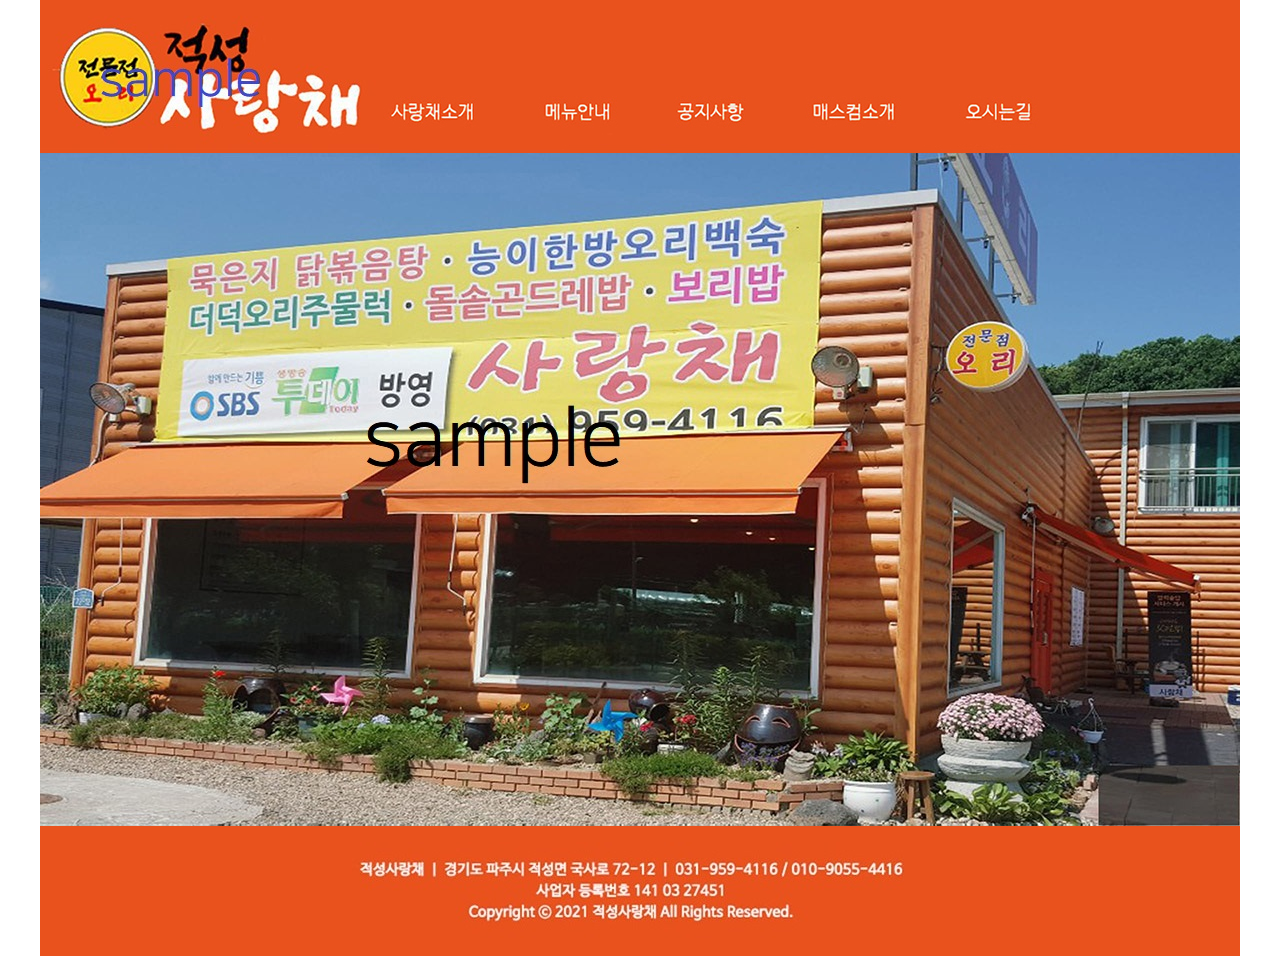
<file: index.html>
<!DOCTYPE html>
<html lang="ko">
	<head>
		<meta charset="utf-8">
		<title>오리고기집 사랑채</title>
		<script src="js/duck.js"></script>
		<link rel="stylesheet" href="css/duck.css">
	</head>
	<body id="index">
		<div id="layout">			
			<embed src="header.html" id="header">
			<main>
				<img src="images/slide_03.jpg" alt="사랑채 전경">
				<img src="images/slide_02.jpg" alt="사랑채 전경">
				<img src="images/slide_01.jpg" alt="사랑채 전경">
			</main>
			<iframe src="footer.html" id="footer"></iframe>
		</div>
	</body>
</html>
</file>
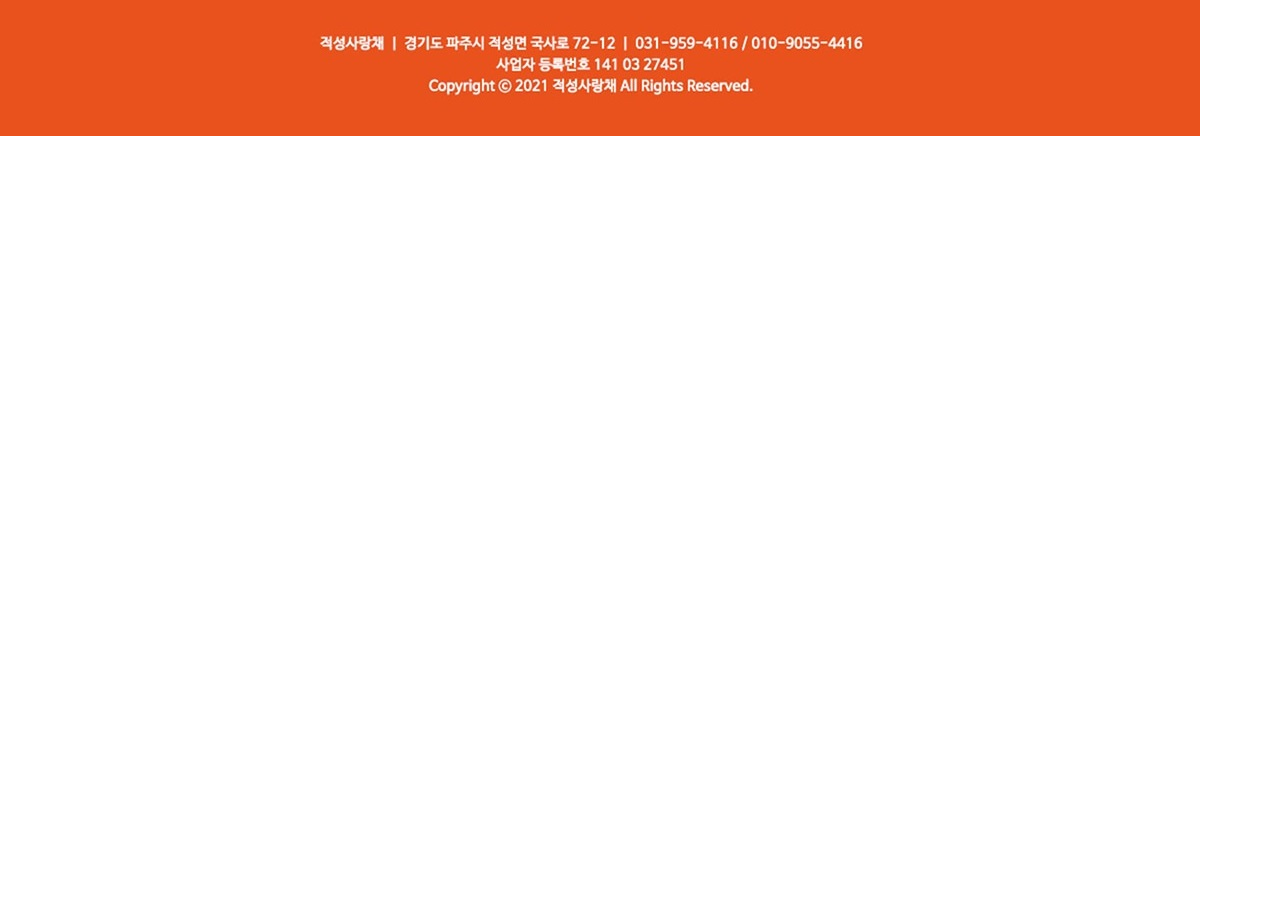
<file: footer.html>
<!DOCTYPE html>
<html lang="ko">
	<head>
		<meta charset="utf-8">
		<title>오리고기집 사랑채</title>
		<style>
			* {margin:0; padding:0; box-sizing:border-box;}
			body {overflow:hidden;}
			img {display:block; max-width:100%;}
		</style>
	</head>
	<body>
		<footer>
			<img src="images/footer.jpg" alt="사랑채 하단정보">
		</footer>
	</body>
</html>
</file>
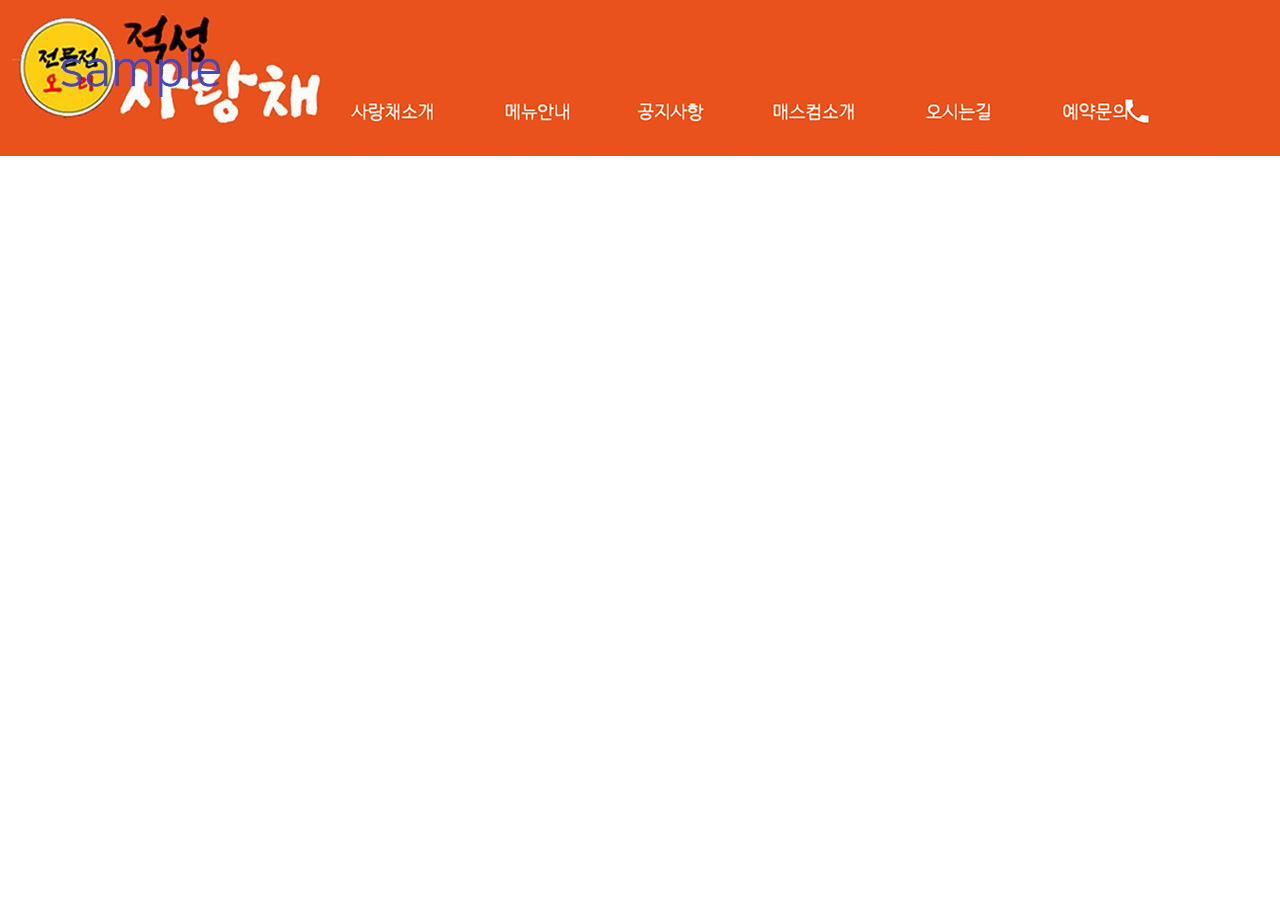
<file: header.html>
<!DOCTYPE html>
<html lang="ko">
	<head>
		<meta charset="utf-8">
		<title>오리고기집 사랑채</title>
		<style>
			* {margin:0; padding:0; box-sizing:border-box;}
			html {overflow:hidden;}
			nav {background:#e9521d;}
			a {display:inline-block; transition: transform 0.5s; }
			a:hover {transform:translateY(-10px);
			a:first-child  img {margin:0 40px;}
			</style>
	</head>
	<body>
		<header>
			<nav>
				<a href="index.html" target="_parent"><img src="images/top_01.jpg" alt="로고" id="logo"></a>
				<a href="intro.html" target="_parent"><img src="images/top_02.jpg" alt="사랑채 소개"></a>
				<a href="menus.html" target="_parent"><img src="images/top_03.jpg" alt="메뉴안내"></a>
				<a href="javascript:alert('작업중입니다.\n031-234-5678로 연락주시면 친절하게 안내하겠습니다.')"><img src="images/top_04.jpg" alt="공지사항"></a>
				<a href="media.html" target="_parent"><img src="images/top_05.jpg" alt="매스컴소개"></a>
				<a href="map.html" target="_parent"><img src="images/top_06.jpg" alt="오시는길"></a>
				<a href="javascript:alert('작업중입니다.\n031-234-5678로 연락주시면 친절하게 안내하겠습니다.')"><img src="images/top_07.jpg" alt="예약문의"></a>
			</nav>
		</header>
</file>
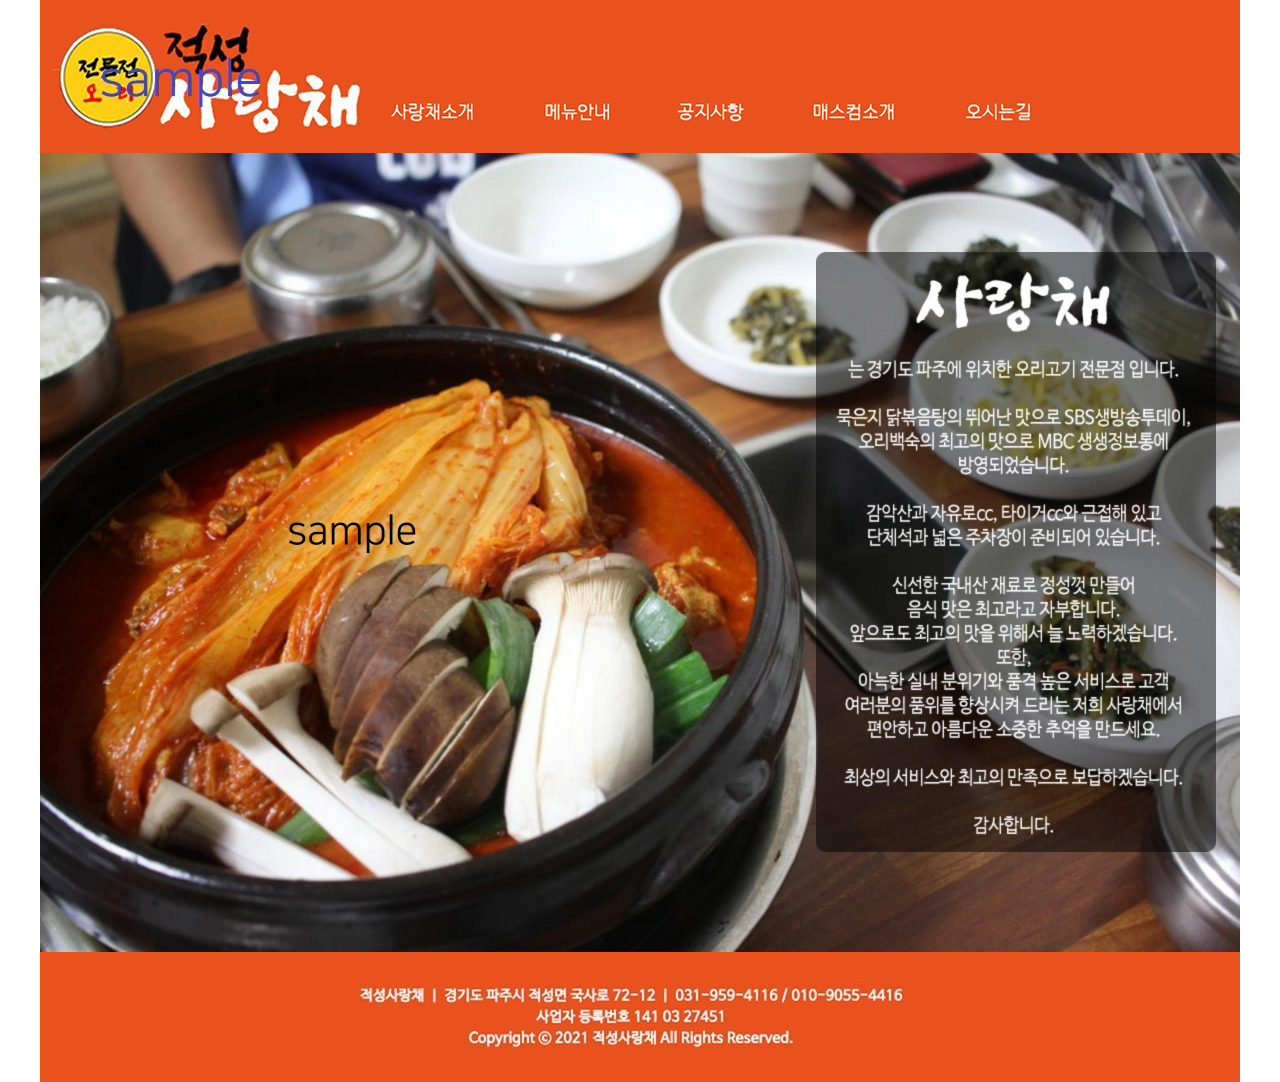
<file: intro.html>
<!DOCTYPE html>
<html lang="ko">
	<head>
		<meta charset="utf-8">
		<title>오리고기집 사랑채</title>
		<script src="js/duck.js"></script>
		<link rel="stylesheet" href="css/duck.css">
	</head>
	<body id="intro">
		<div id="layout">
			<embed src="header.html" id="header">
			<main>
				<img src="images/intro.jpg" alt="사랑채 전경">				
			</main>
			<iframe src="footer.html" id="footer"></iframe>
		</div>
	</body>
</html>
</file>
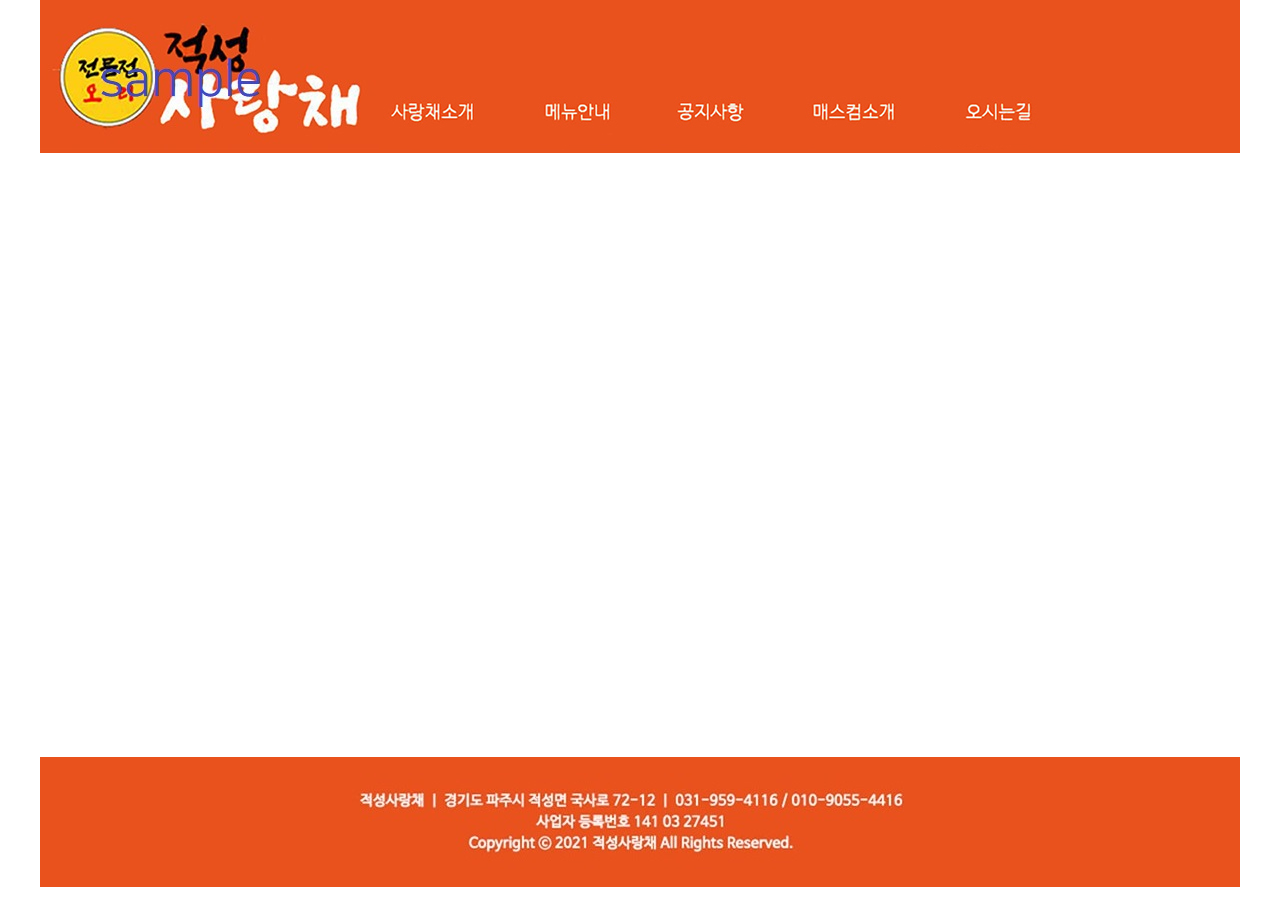
<file: map.html>
<!DOCTYPE html>
<html lang="ko">
	<head>
		<meta charset="utf-8">
		<title>오리고기집 사랑채</title>
		<script src="js/duck.js"></script>
		<link rel="stylesheet" href="css/duck.css">
	</head>
	<body id="map">
		<div id="layout">
			<embed src="header.html" id="header">
			<main>
				<!-- 구글지도 연결 -->
				<iframe src="https://www.google.com/maps/embed?pb=!1m18!1m12!1m3!1d63425.02443453432!2d126.84099500874446!3d37.947256613560924!2m3!1f0!2f0!3f0!3m2!1i1024!2i768!4f13.1!3m3!1m2!1s0x357ce65d94d869f5%3A0x16e53082acc695bf!2z6rK96riw64-EIO2MjOyjvOyLnCDsoIHshLHrqbQg6rWt7IKs66GcIDcyLTEy!5e0!3m2!1sko!2skr!4v1692930597495!5m2!1sko!2skr" width="600" height="450"></iframe>
			</main>
			<iframe src="footer.html" id="footer"></iframe>
		</div>
	</body>
</html>
</file>
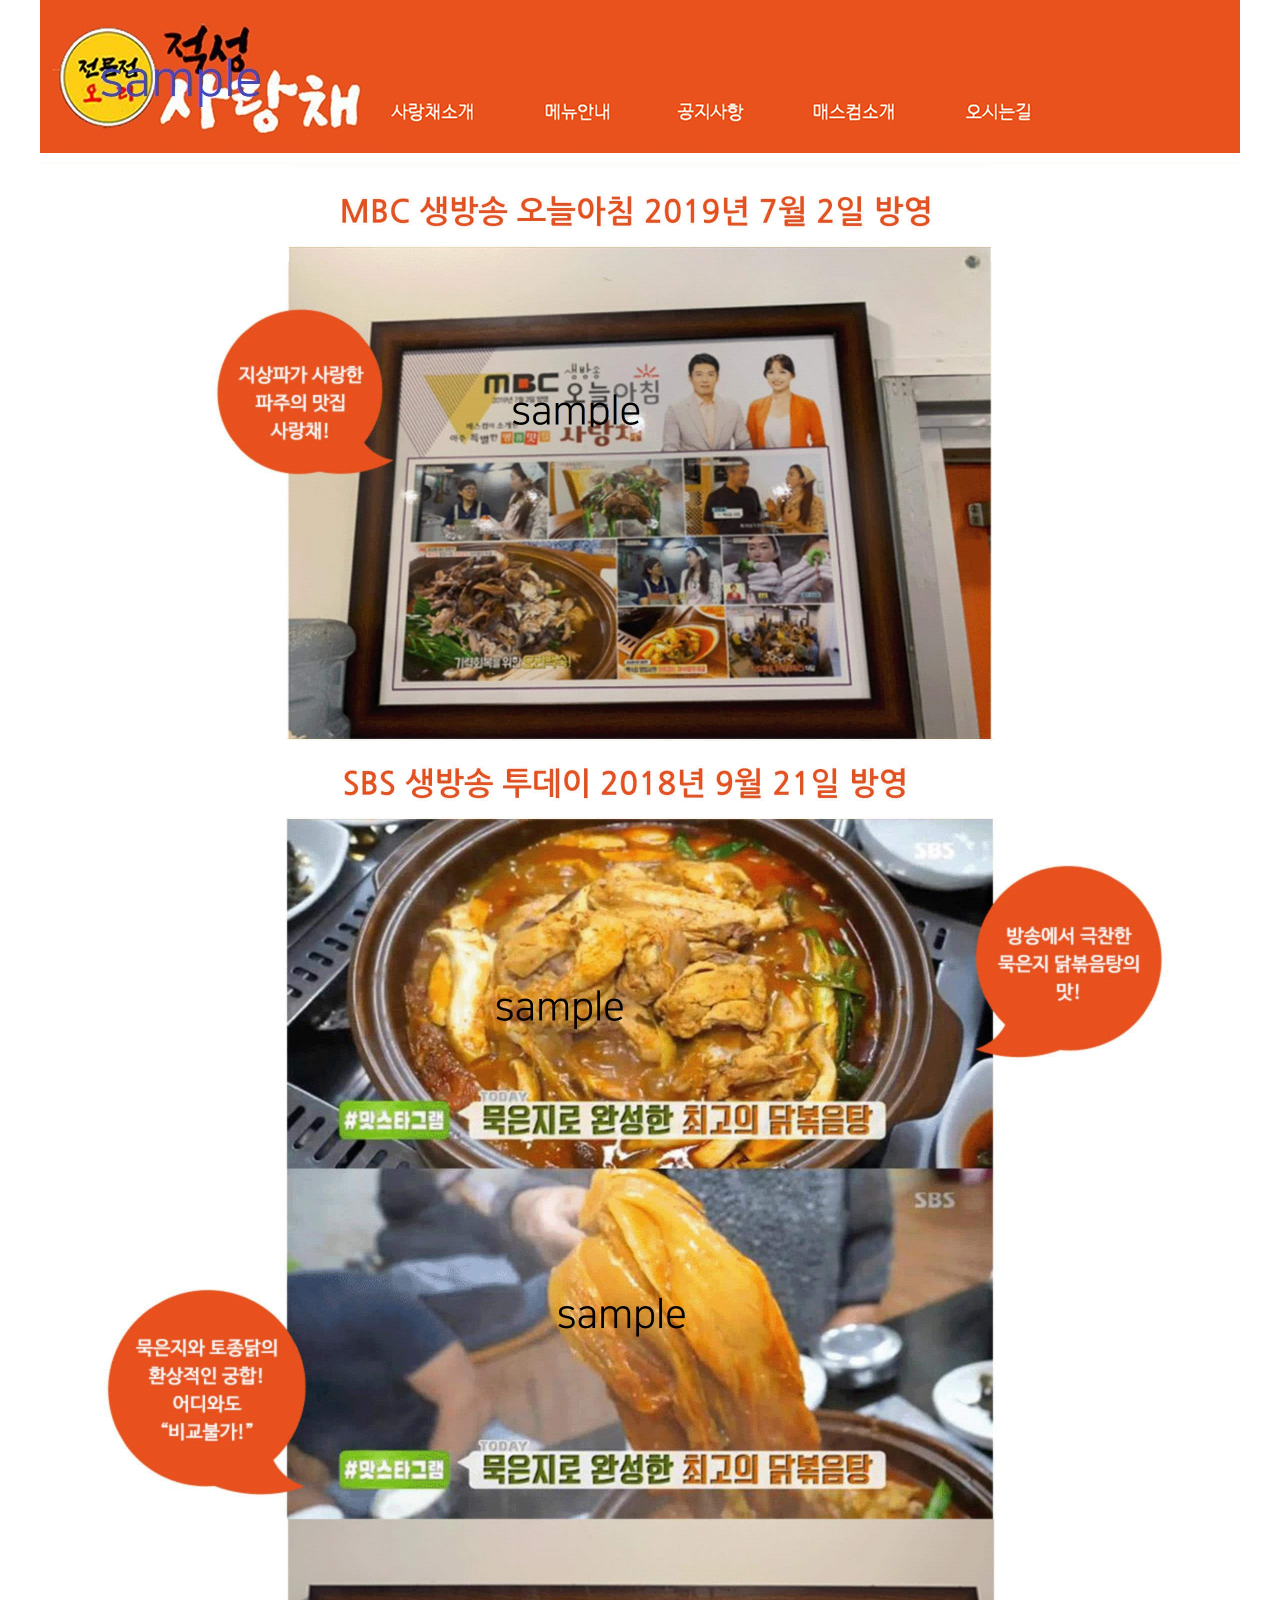
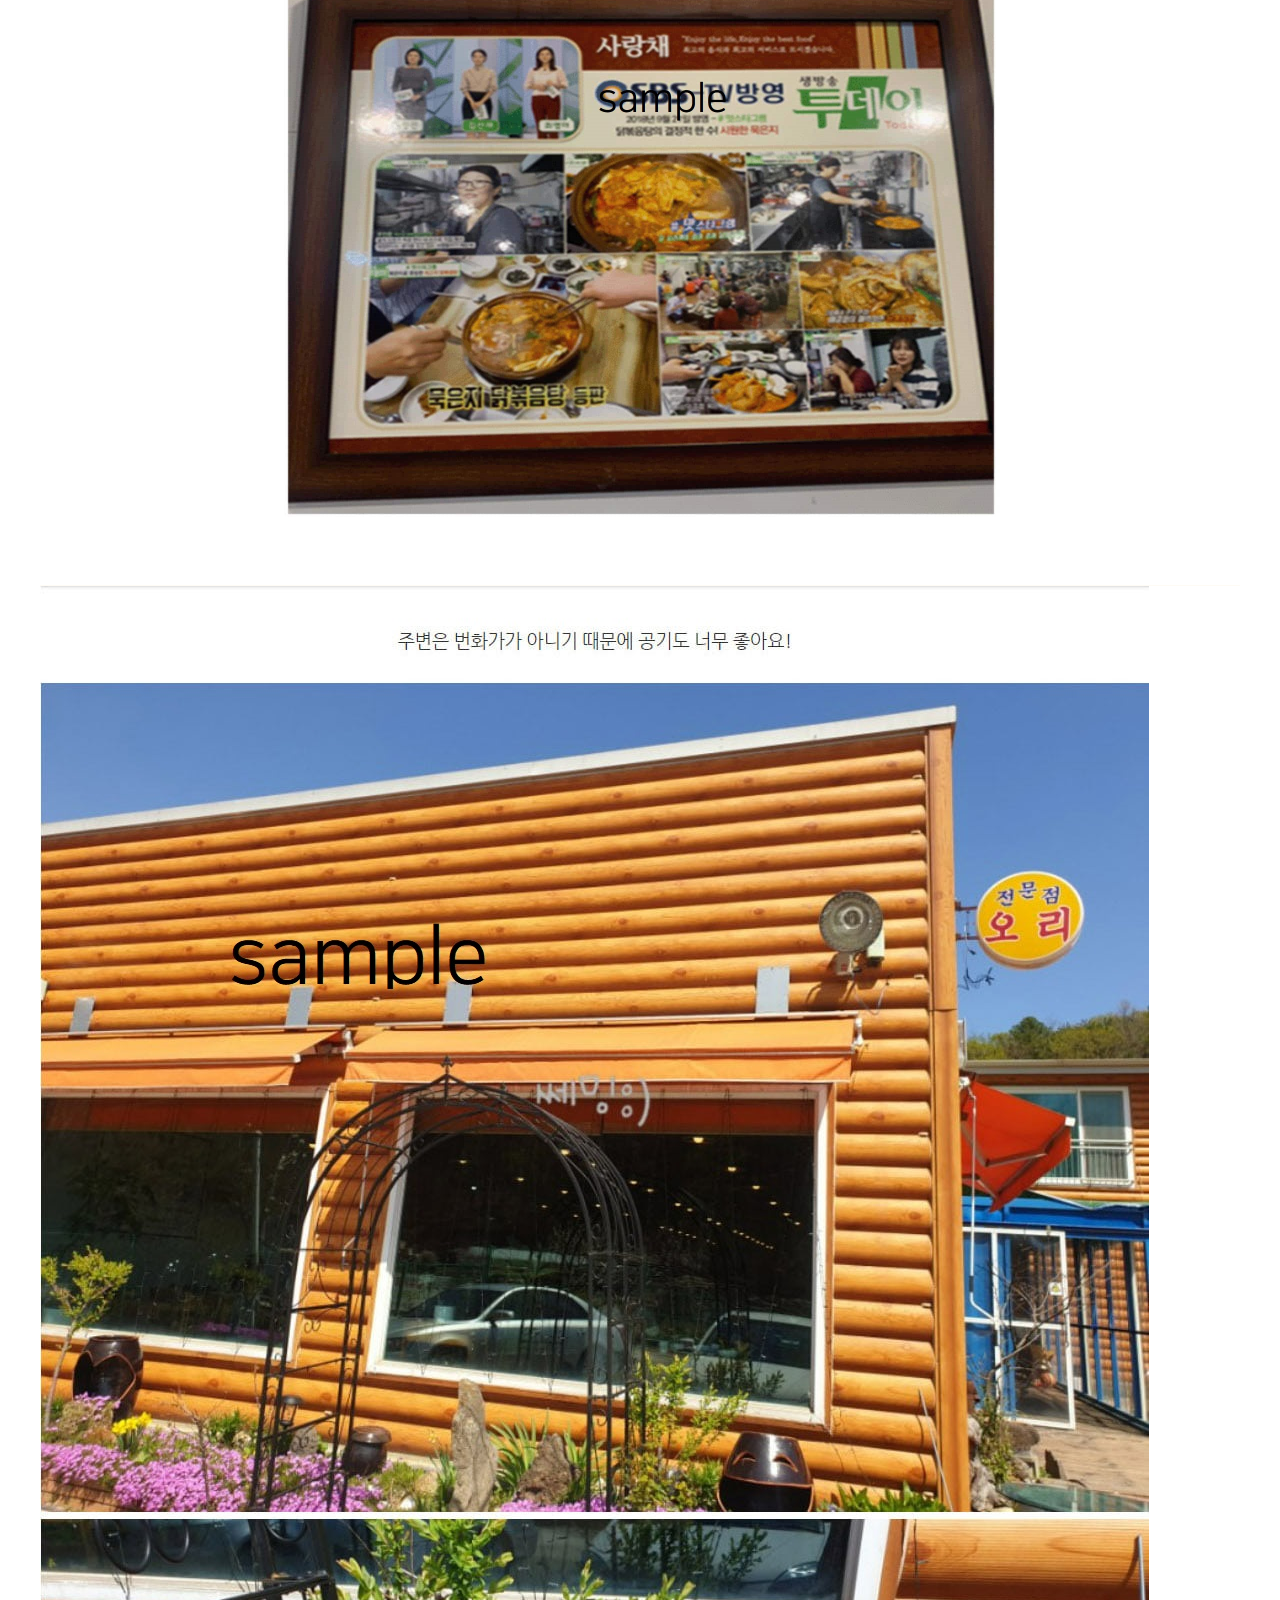
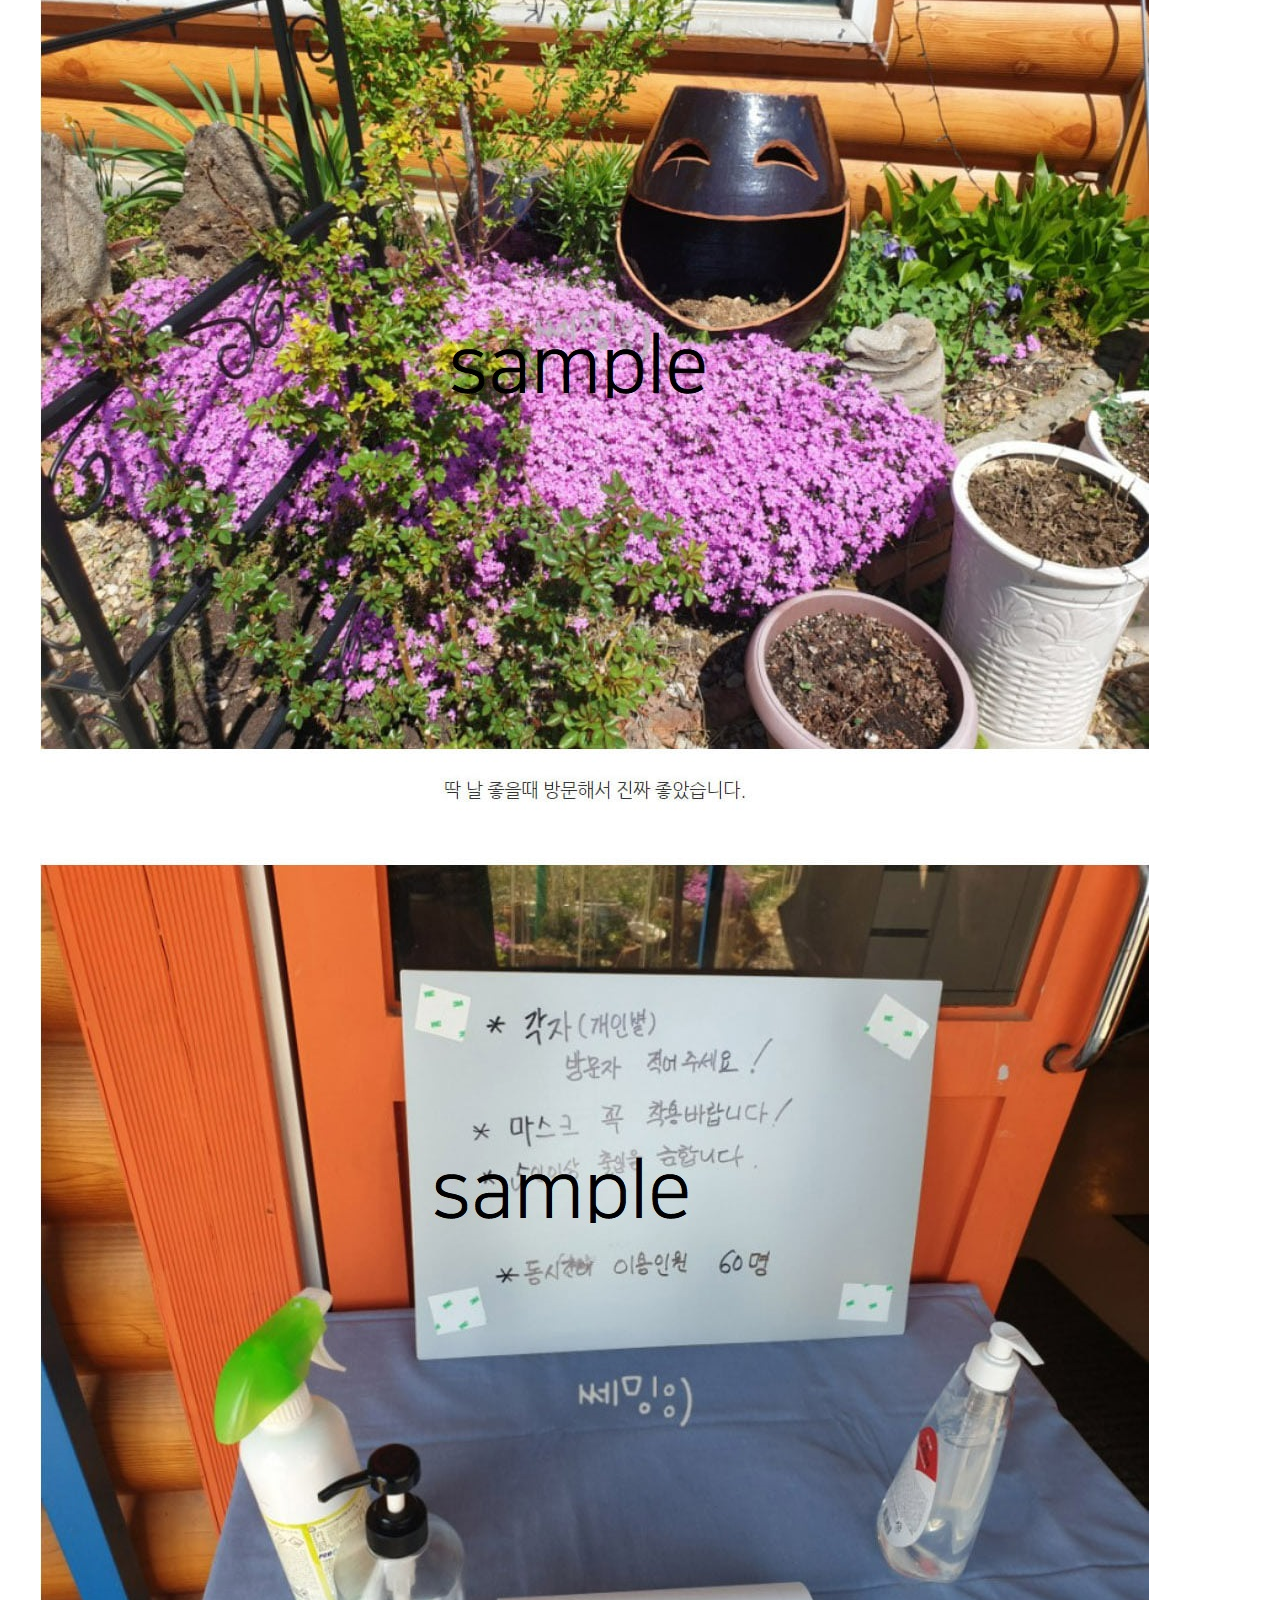
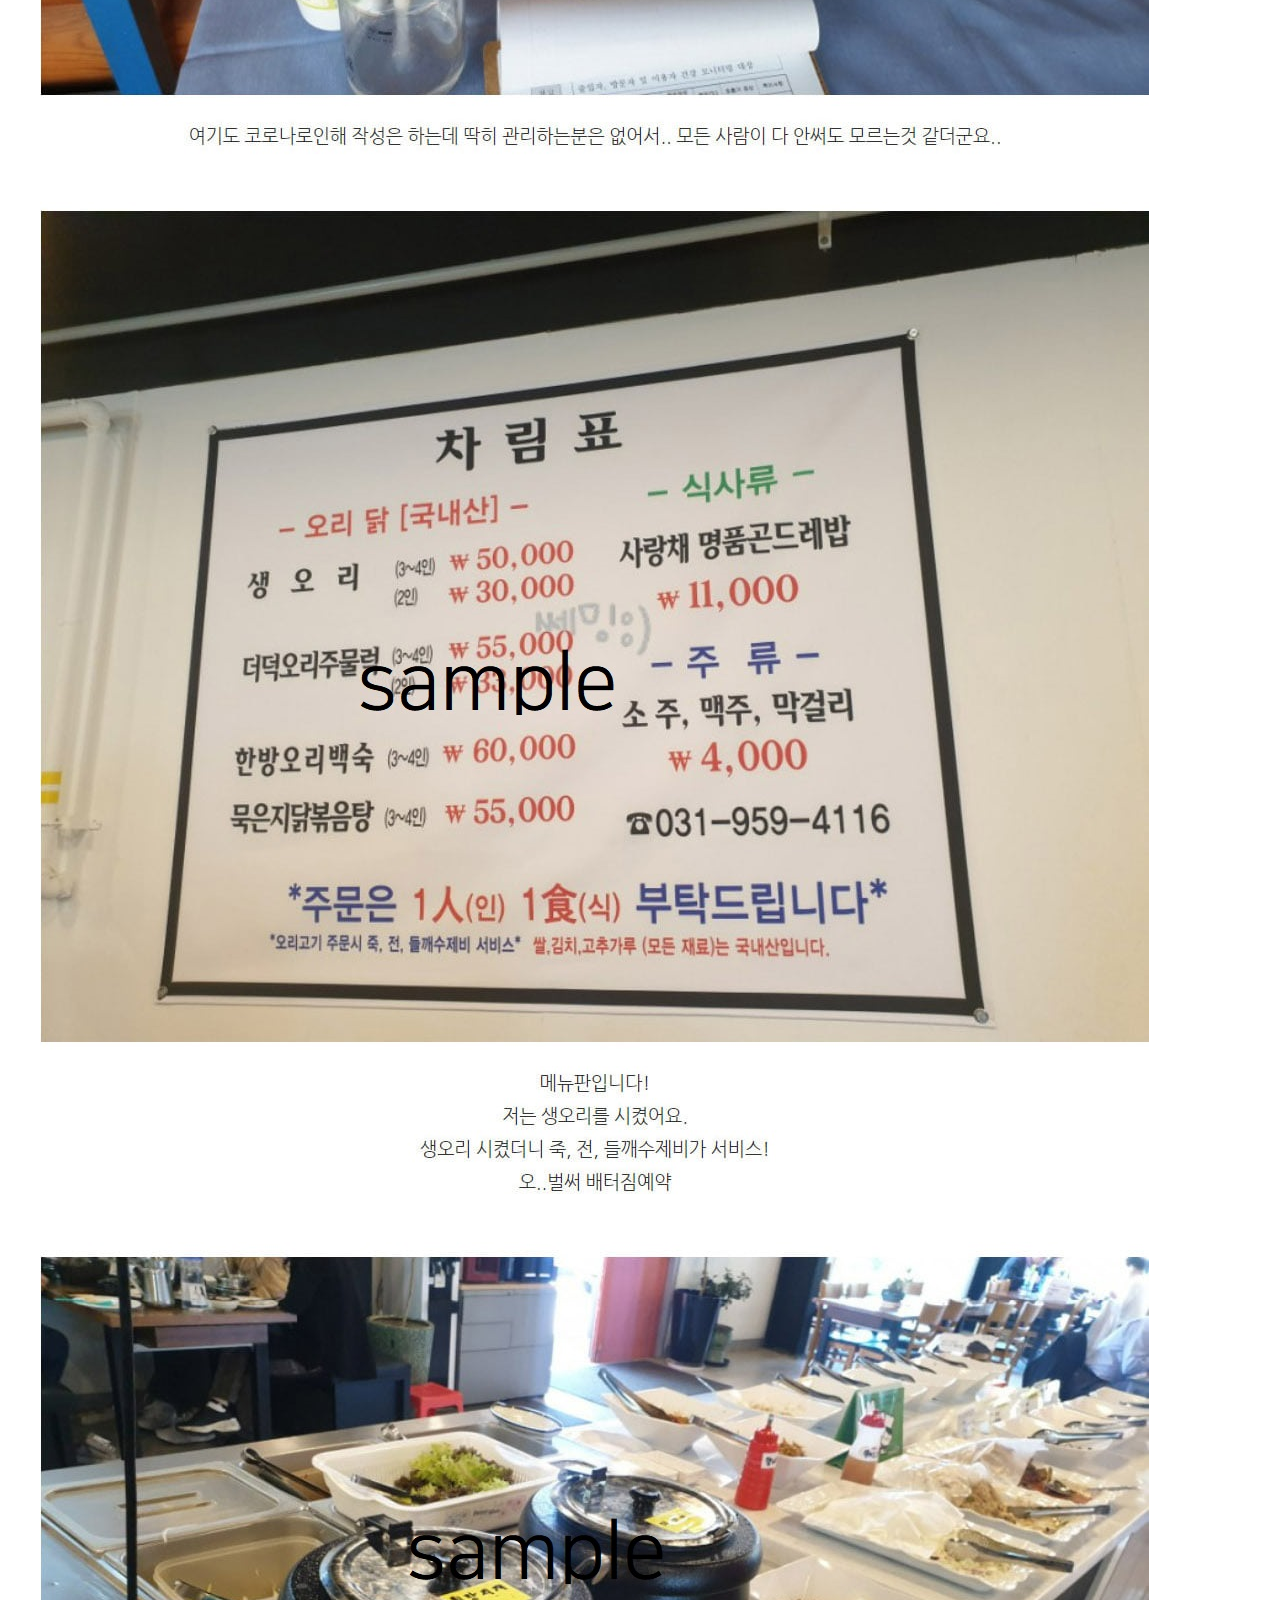
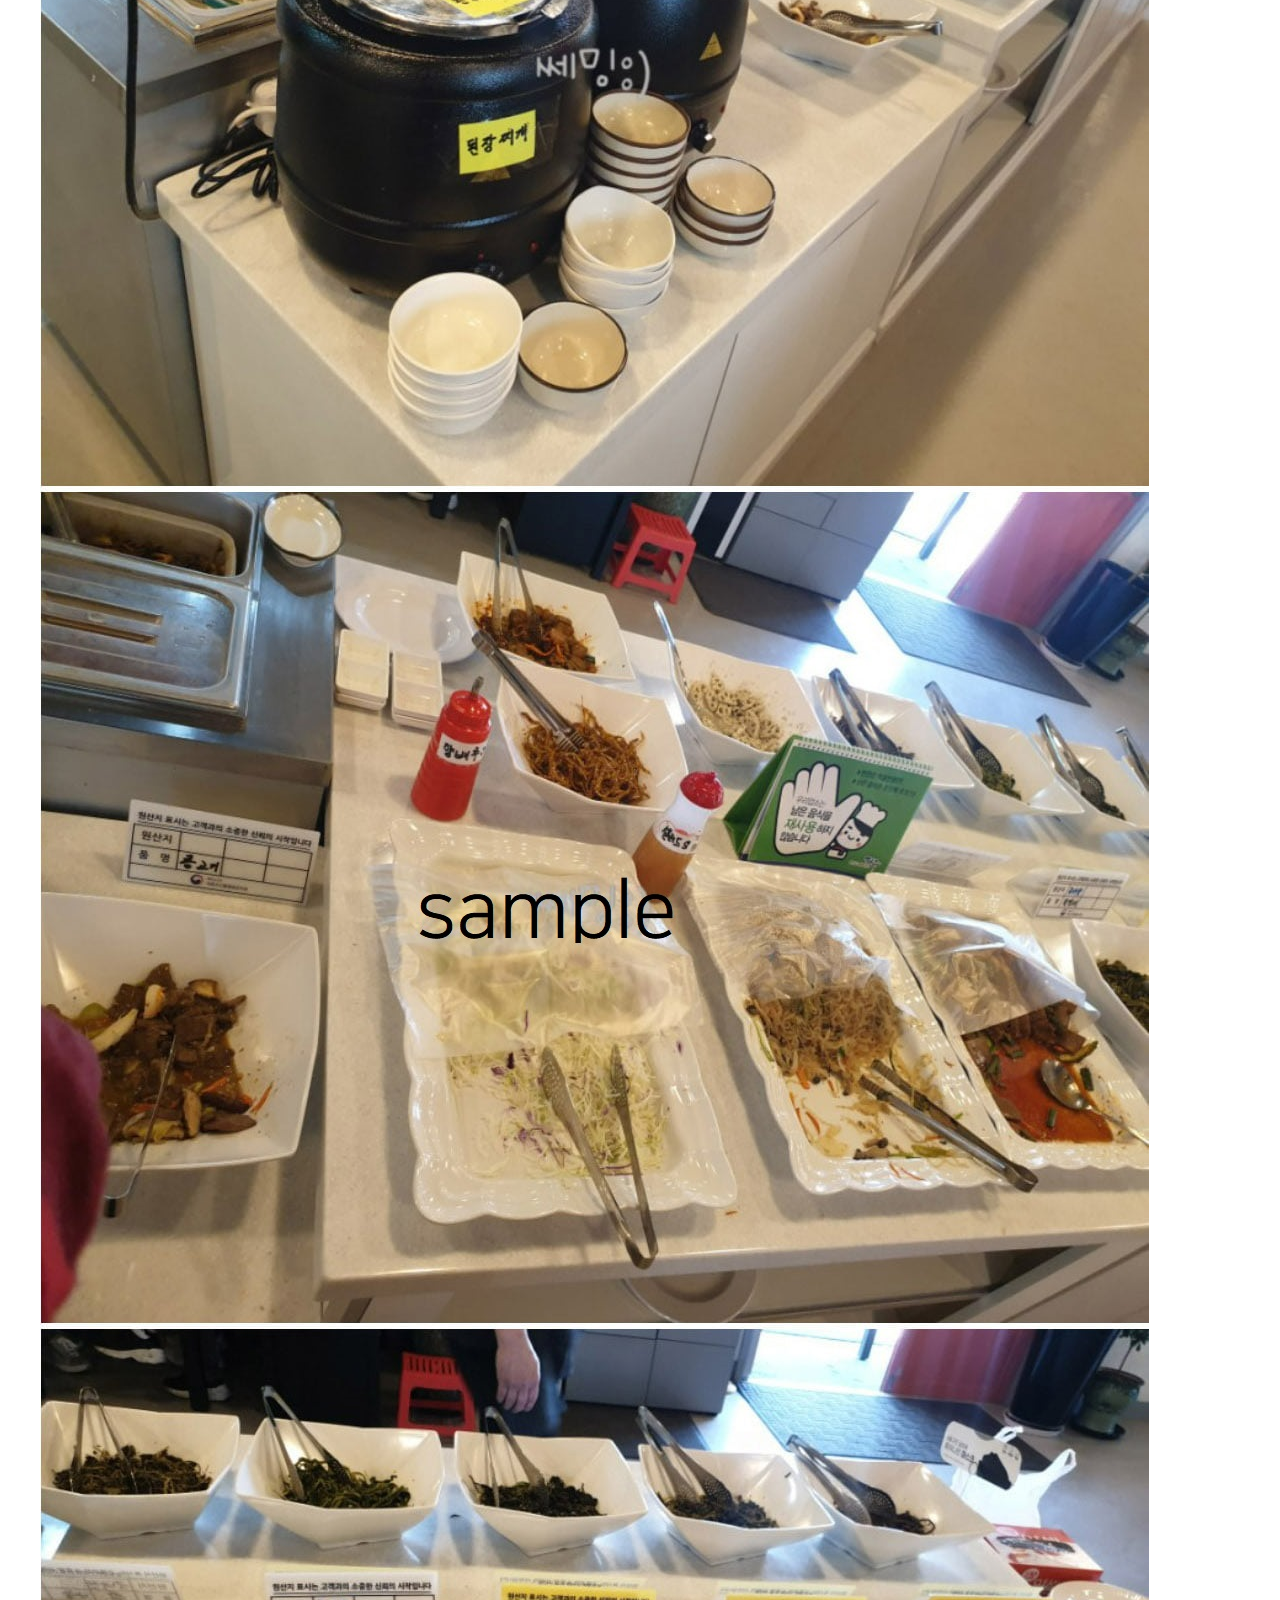
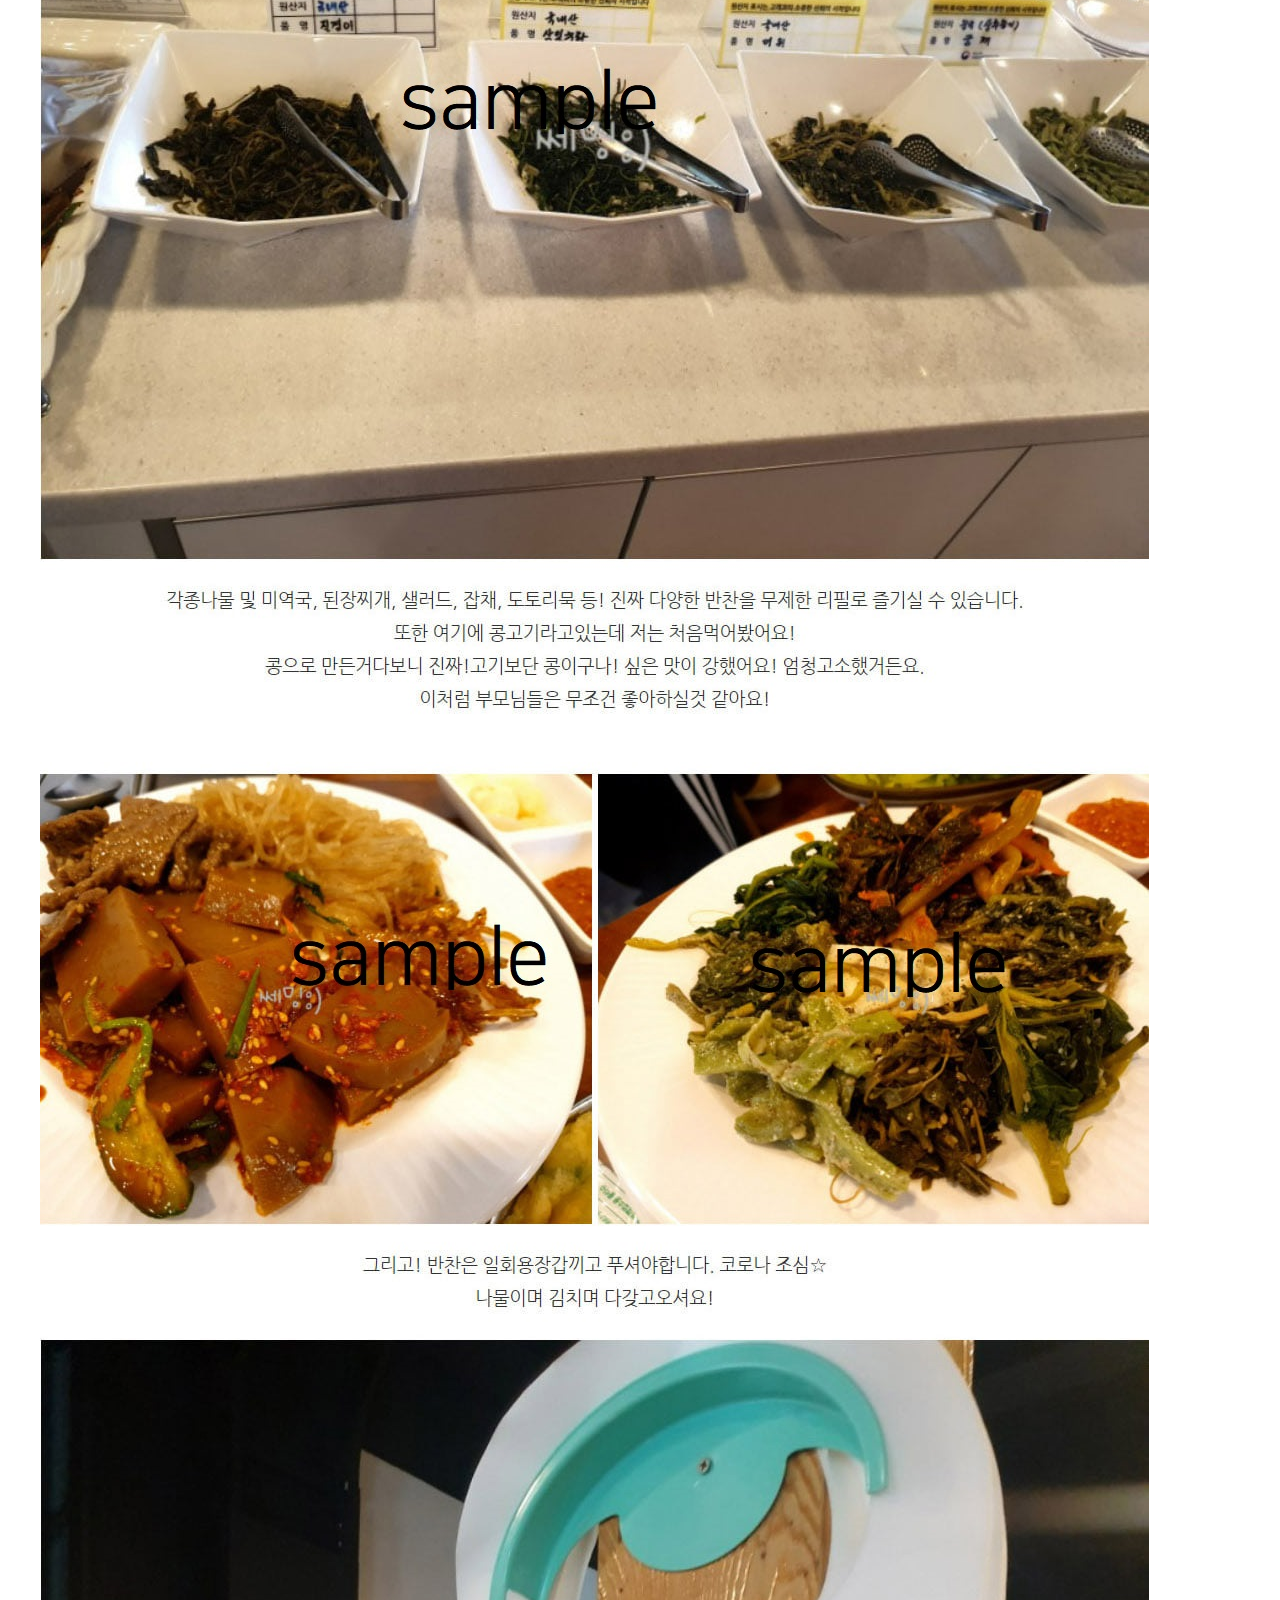
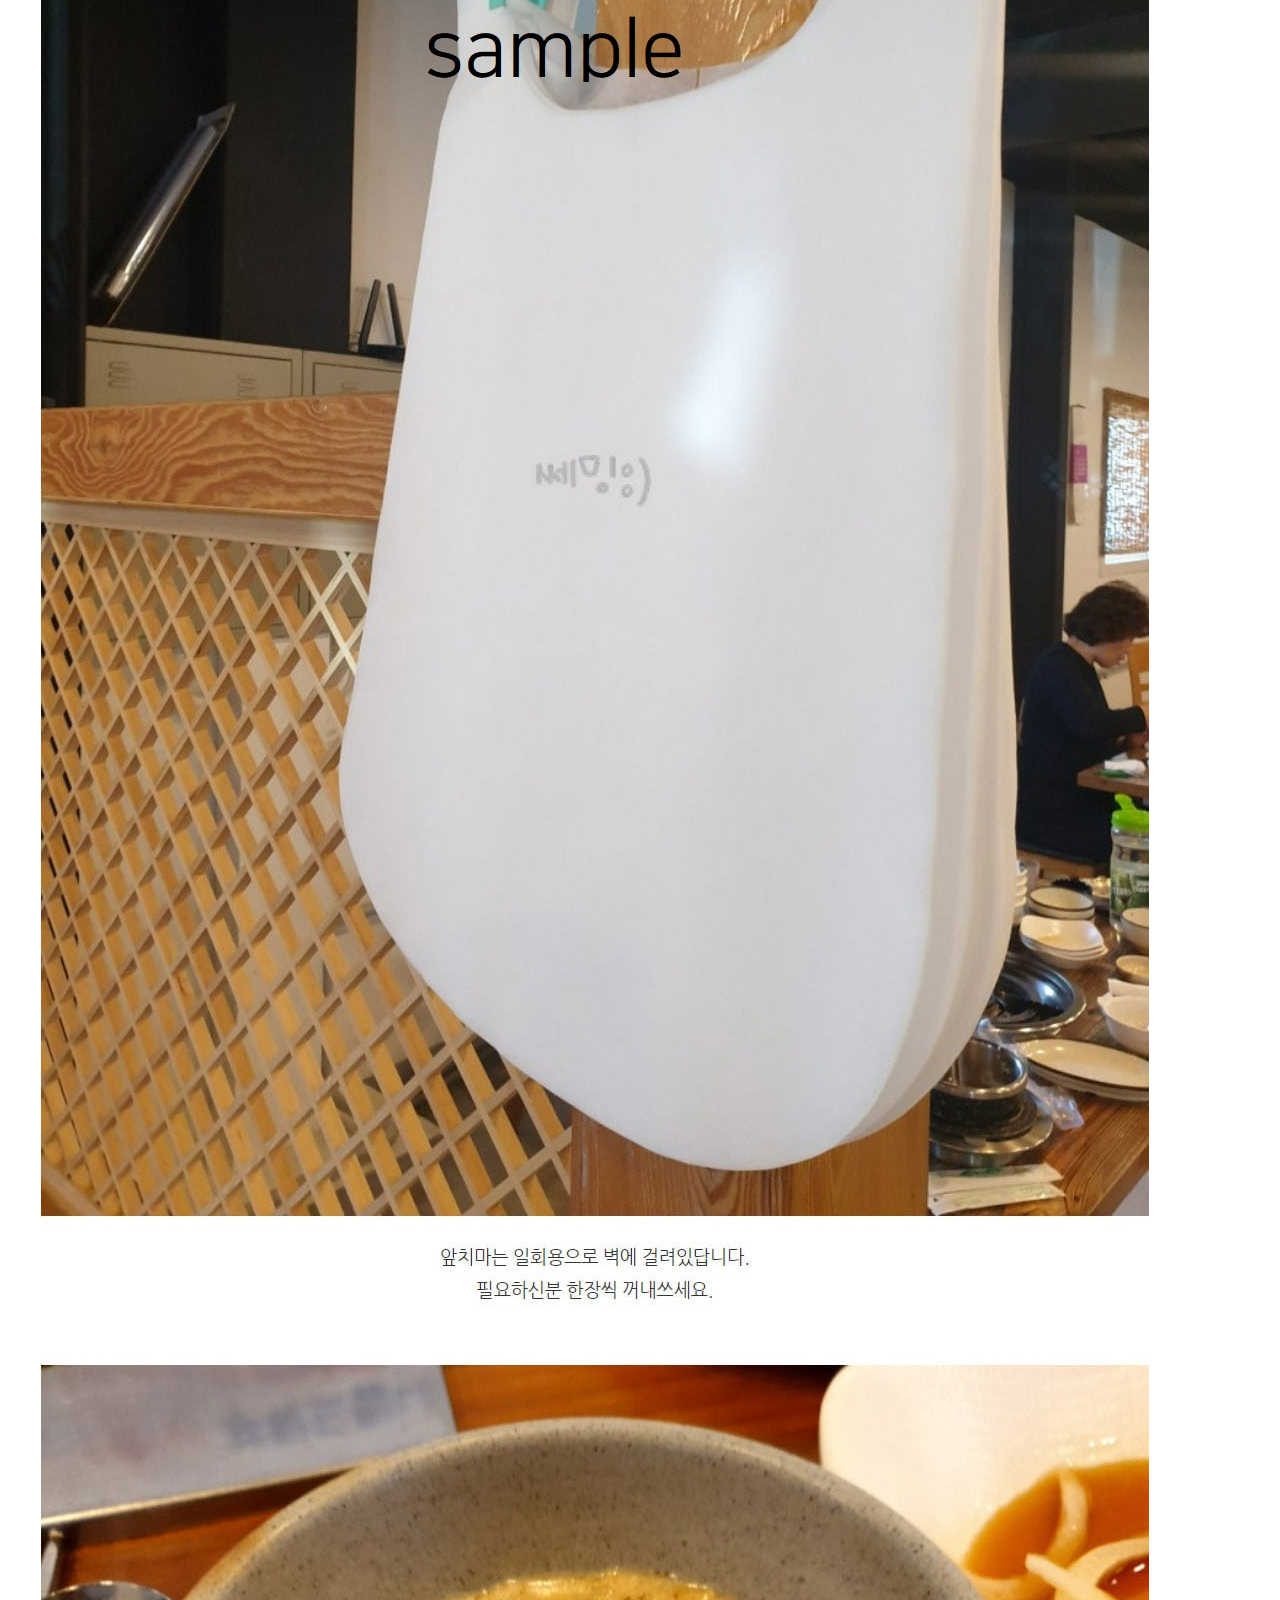
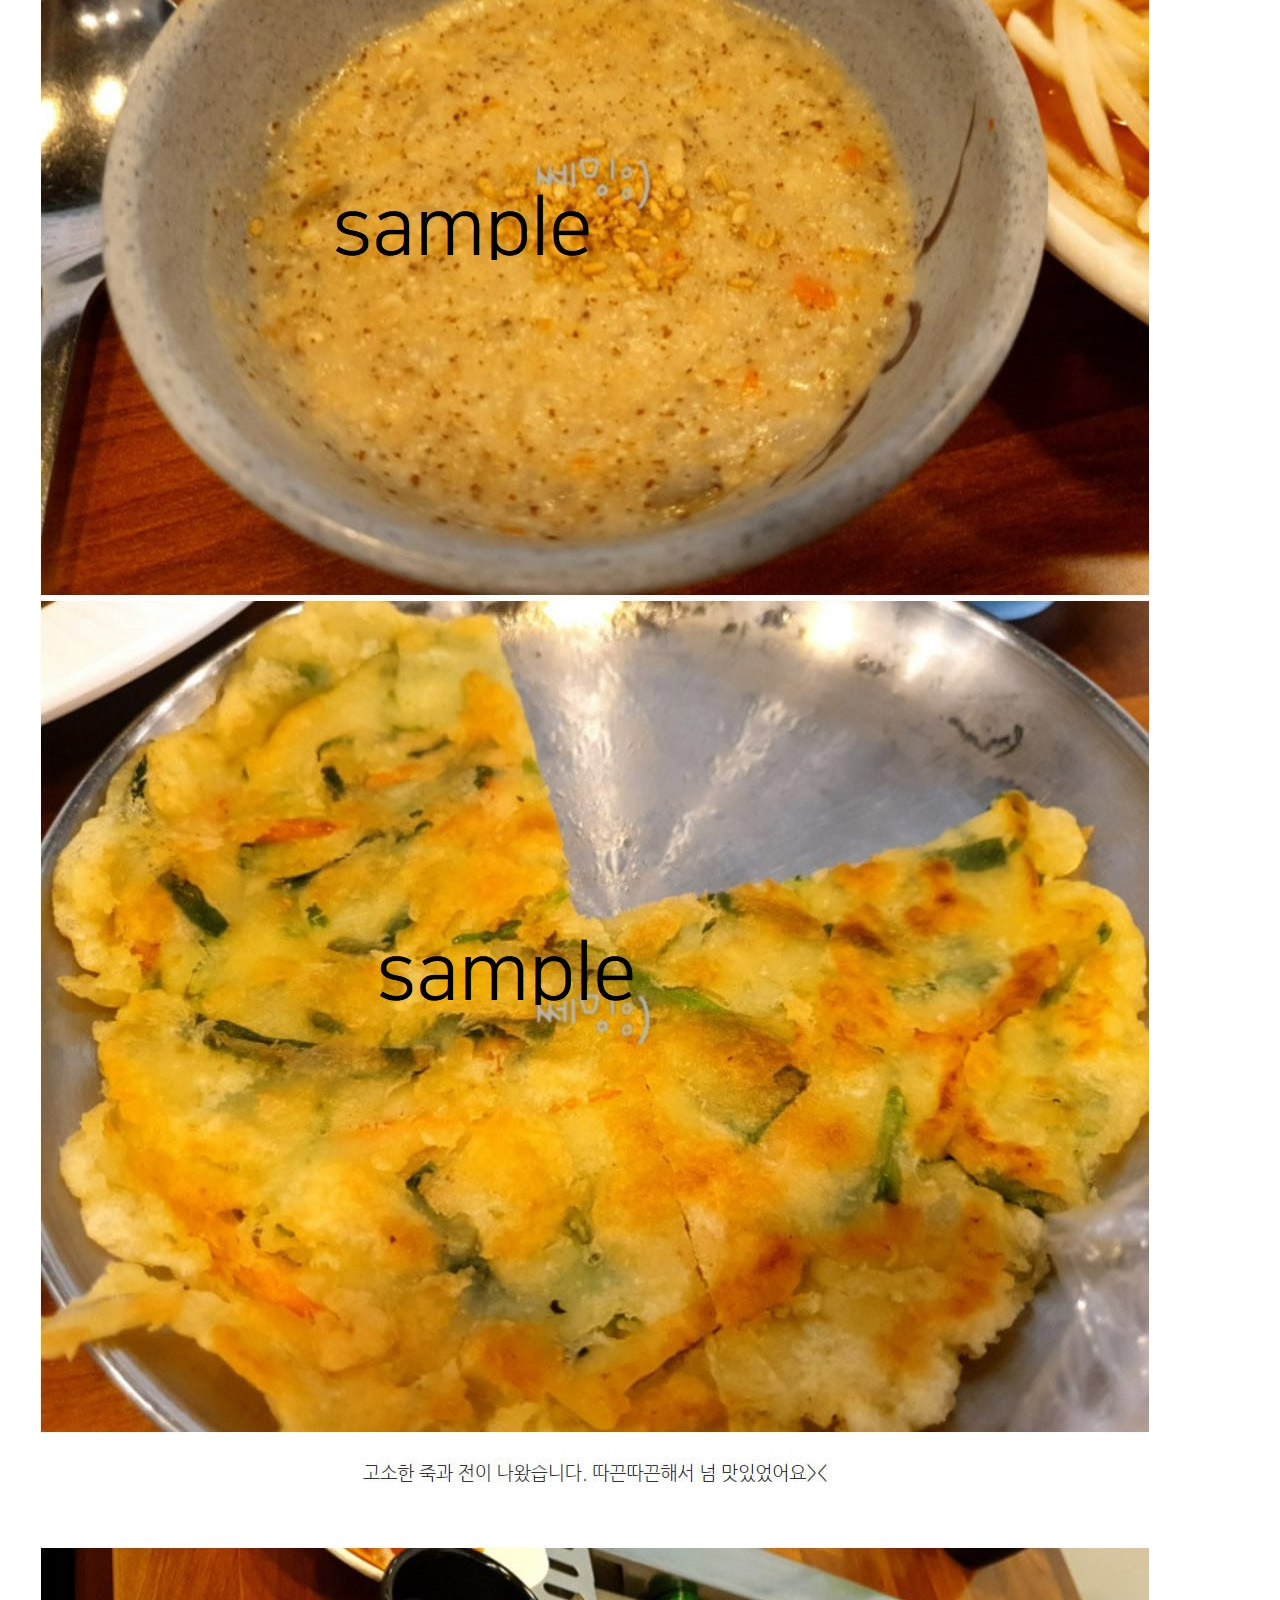
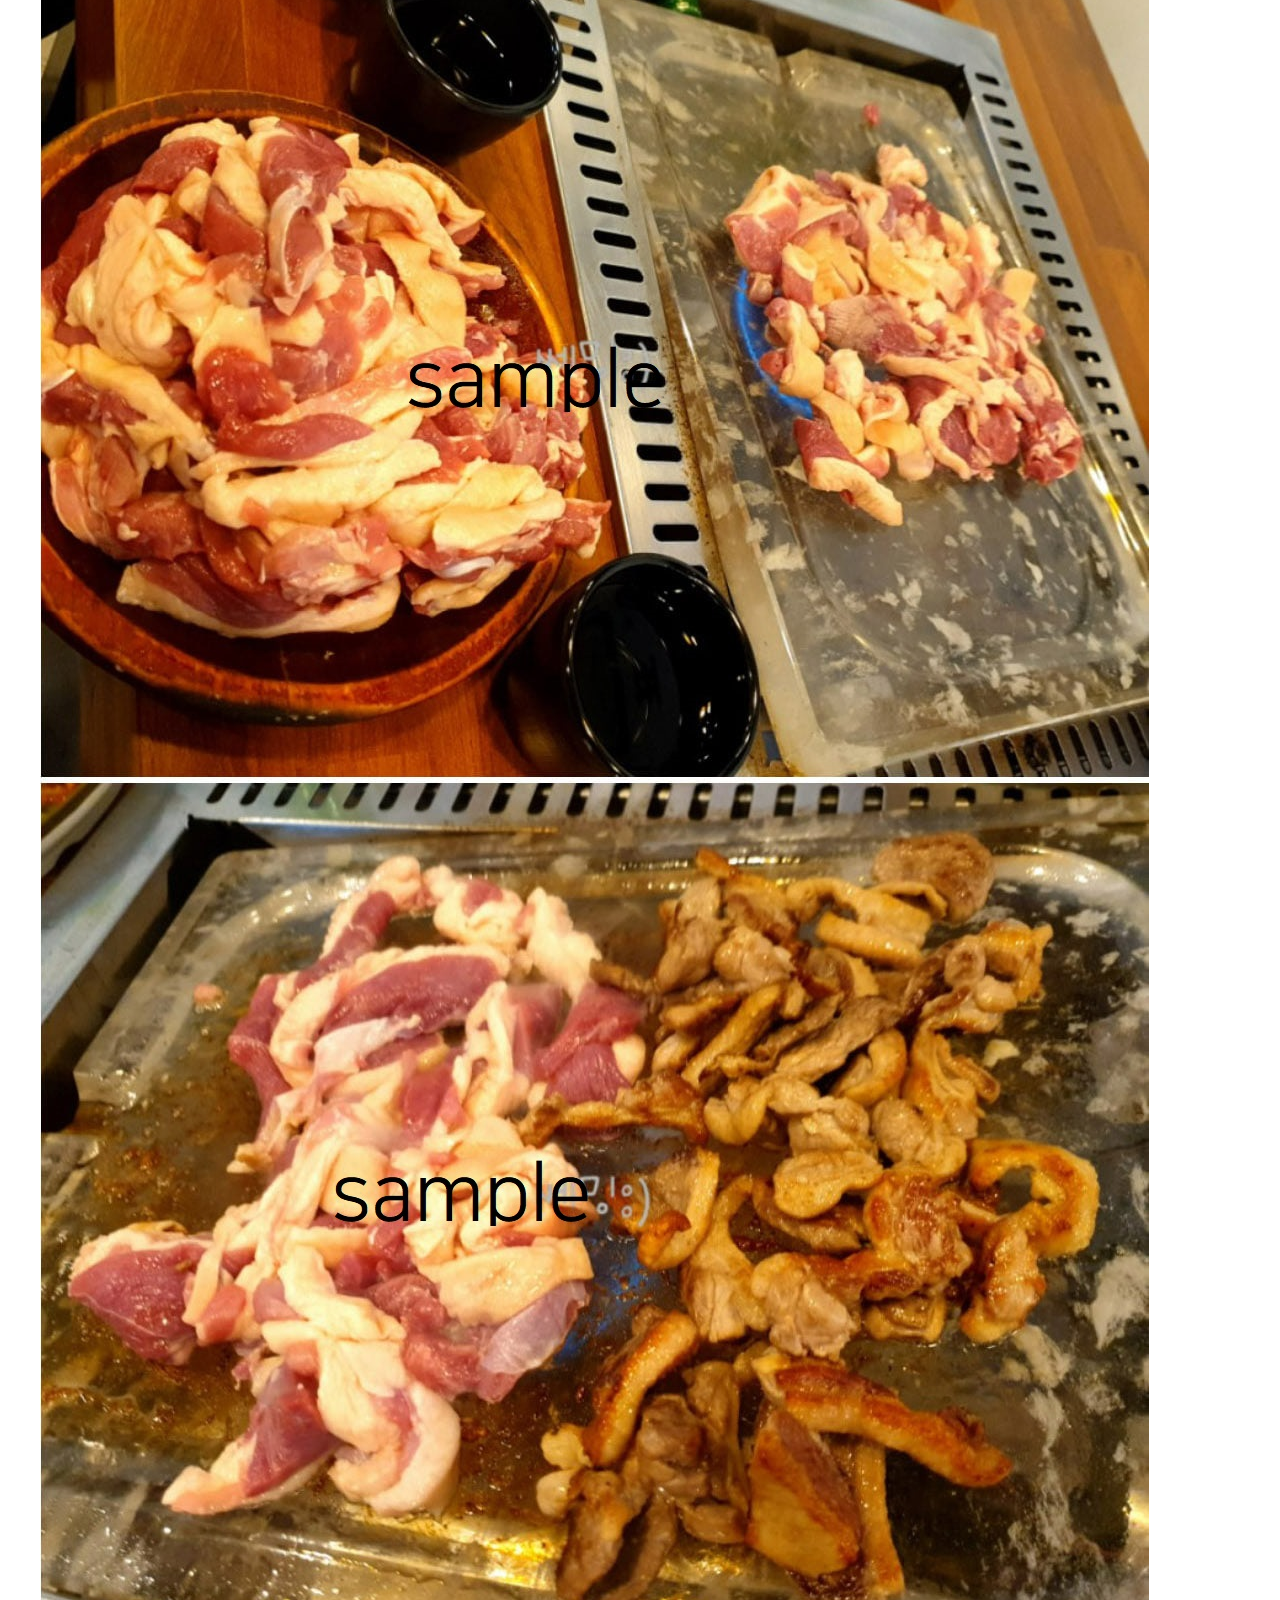
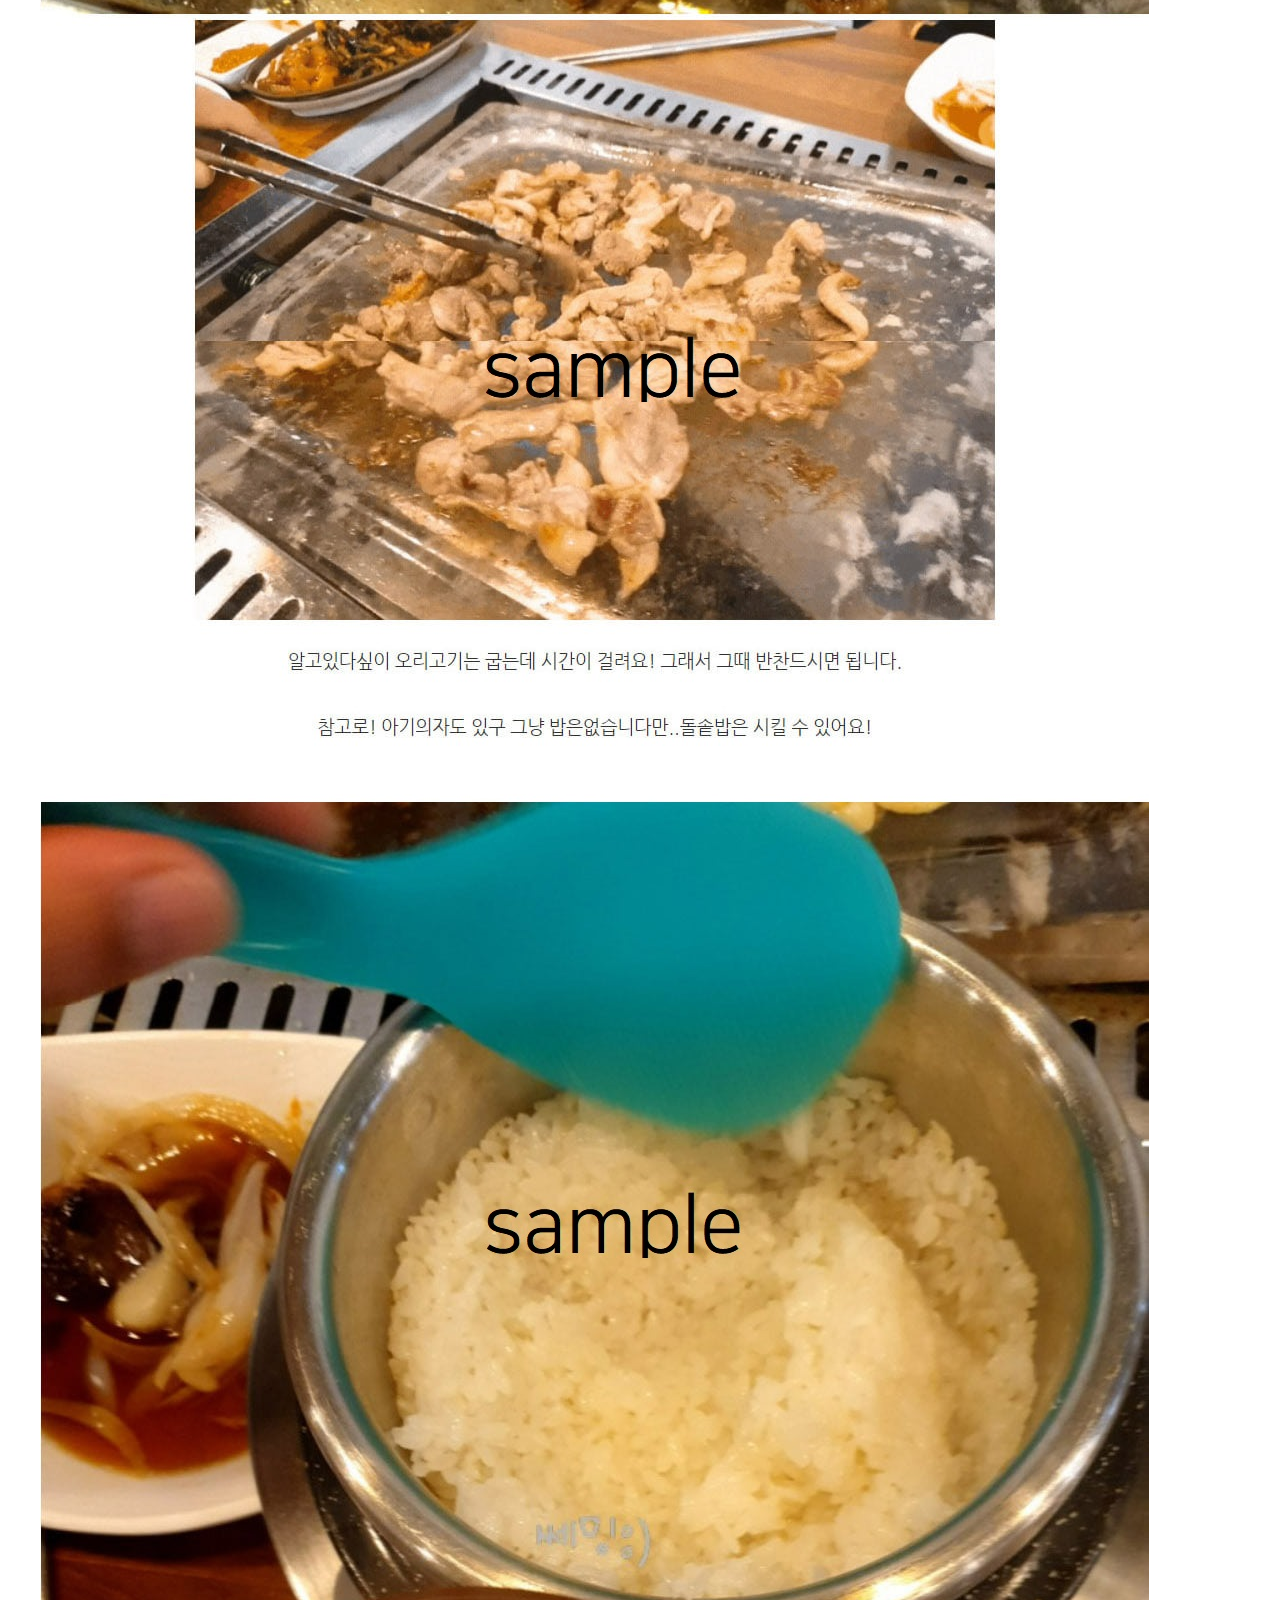
<file: media.html>
<!DOCTYPE html>
<html lang="ko">
	<head>
		<meta charset="utf-8">
		<title>오리고기집 사랑채</title>
		<script src="js/duck.js"></script>
		<link rel="stylesheet" href="css/duck.css">
	</head>
	<body id="media">
		<div id="layout">
			<embed src="header.html" id="header">
			<main>
				<img src="images/media_01.jpg" alt="매스컴 소개">
				<img src="images/media_03.jpg" alt="매스컴 소개">				
			</main>
			<iframe src="footer.html" id="footer"></iframe>
		</div>
	</body>
</html>
</file>
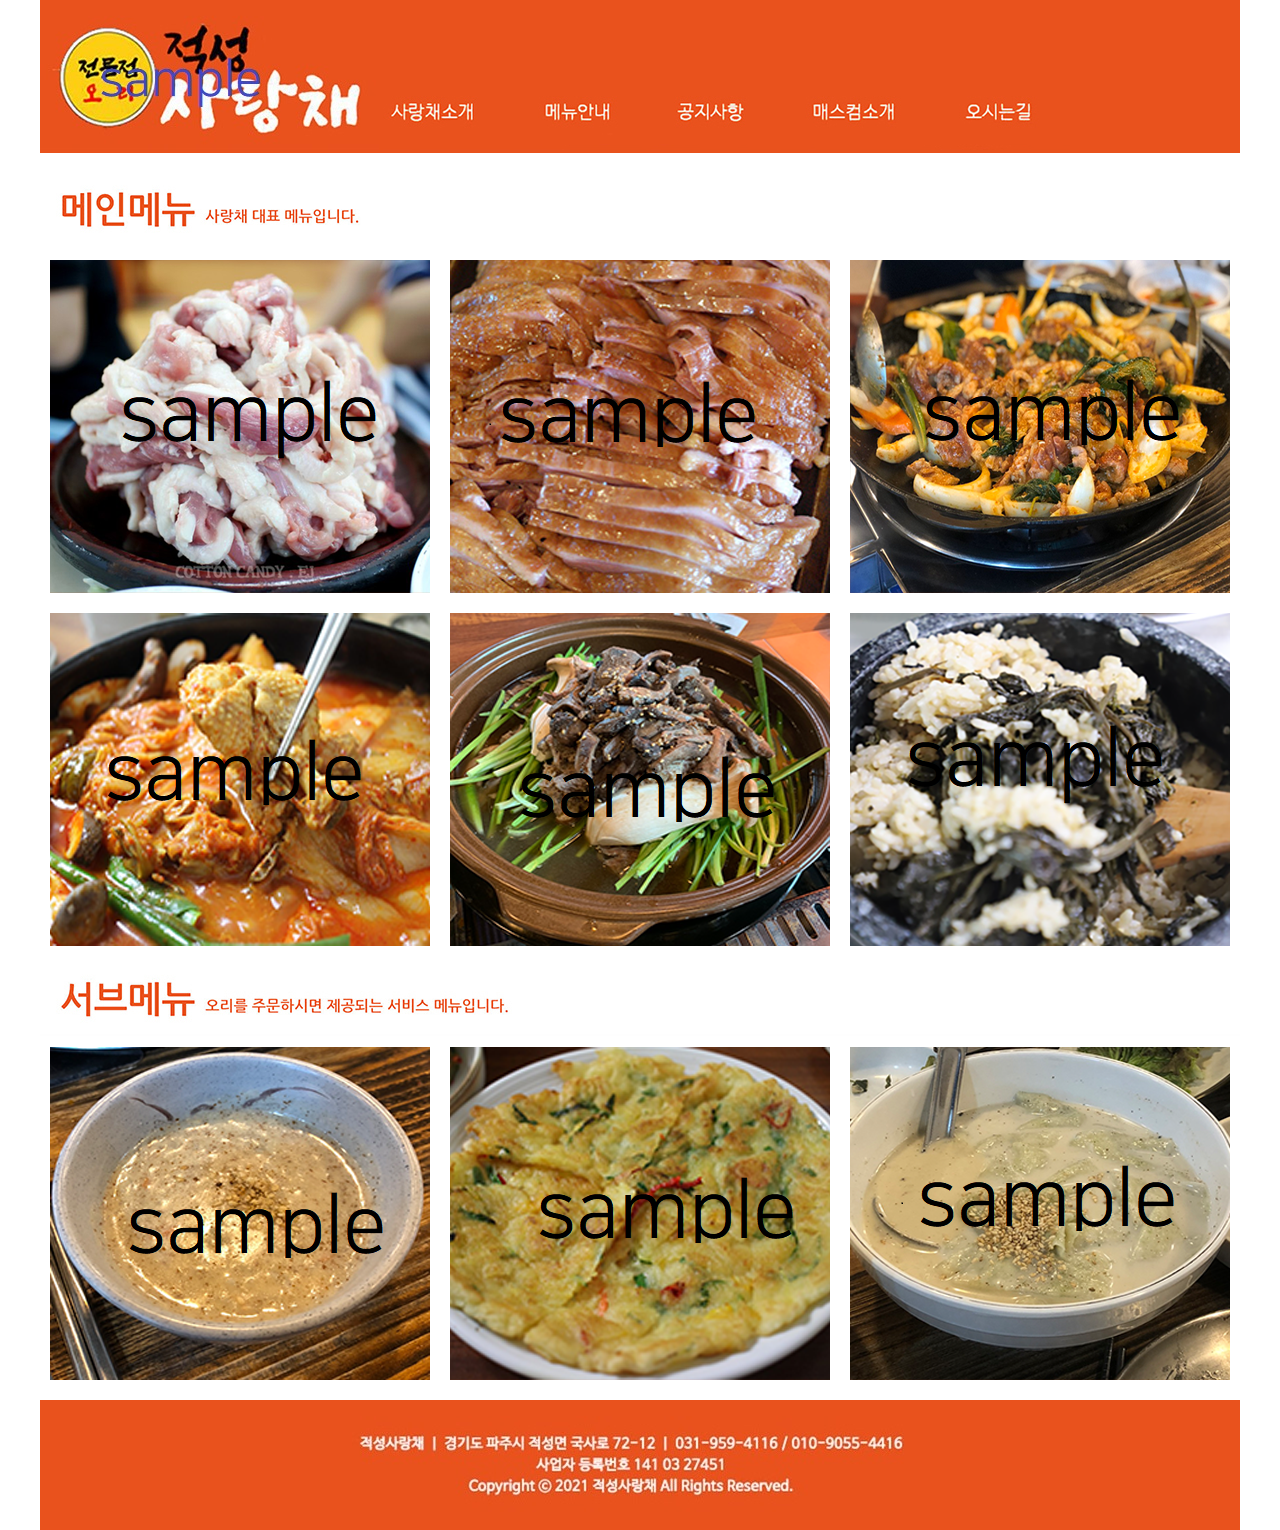
<file: menus.html>
<!DOCTYPE html>
<html lang="ko">
	<head>
		<meta charset="utf-8">
		<title>오리고기집 사랑채</title>
		<script src="js/duck.js"></script>
		<link rel="stylesheet" href="css/duck.css">
	</head>
	<body id="menus">
		<div id="layout">
			<embed src="header.html" id="header">
			<main>
				<h2><img src="images/title_01.jpg" alt="메인메뉴"></h2>
				<div>
					<section title="마우스를 대면 설명글이 나옵니다.">
						<img src="images/main01.png" alt="오리로스">
						<div>
							<h3>오리로스</h3>
							<p>
								한마리 45,000원 / 반마라 27,000원<br>
								불포화지방산이 풍부한 1.2kg~1.4kg의 생 오리고기 
								신선도가 높아 잡내가 전혀없고 매우 고소합니다.
							</p>
						</div>
					</section>
					<section title="마우스를 대면 설명글이 나옵니다.">
						<img src="images/main02.png" alt="훈제오리">
						<div>
							<h3>훈제오리</h3>
							<p>
								한마리 45,000원 / 반마라 27,000원<br>
								불포화지방산이 풍부한 1.2kg~1.4kg의 생 오리고기 
								신선도가 높아 잡내가 전혀없고 매우 고소합니다.
							</p>
						</div>
					</section>
					<section title="마우스를 대면 설명글이 나옵니다.">
						<img src="images/main03.png" alt="오리 주물럭">
						<div>
							<h3>오리 주물럭</h3>
							<p>
								한마리 45,000원 / 반마라 27,000원<br>
								불포화지방산이 풍부한 1.2kg~1.4kg의 생 오리고기 
								신선도가 높아 잡내가 전혀없고 매우 고소합니다.
							</p>
						</div>
					</section>
					<section title="마우스를 대면 설명글이 나옵니다.">
						<img src="images/main04.png" alt="묵은지 닭볶음탕">
						<div>
							<h3>묵은지 닭볶음탕</h3>
							<p>
								한마리 45,000원 / 반마라 27,000원<br>
								불포화지방산이 풍부한 1.2kg~1.4kg의 생 오리고기 
								신선도가 높아 잡내가 전혀없고 매우 고소합니다.
							</p>
						</div>
					</section>
					<section title="마우스를 대면 설명글이 나옵니다.">
						<img src="images/main05.png" alt="한방 오리백숙">
						<div>
							<h3>한방 오리백숙</h3>
							<p>
								한마리 45,000원 / 반마라 27,000원<br>
								불포화지방산이 풍부한 1.2kg~1.4kg의 생 오리고기 
								신선도가 높아 잡내가 전혀없고 매우 고소합니다.
							</p>
						</div>
					</section>
					<section title="마우스를 대면 설명글이 나옵니다.">
						<img src="images/main06.png" alt="곤드레 나물밥">
						<div>
							<h3>곤드레 나물밥</h3>
							<p>
								한마리 45,000원 / 반마라 27,000원<br>
								불포화지방산이 풍부한 1.2kg~1.4kg의 생 오리고기<br>
								신선도가 높아 잡내가 전혀없고 매우 고소합니다.
							</p>
						</div>
					</section>
				</div>
				<h2><img src="images/title_02.jpg" alt="서브메뉴"></h2>
				<div>
					<section title="마무스를 대면 설명글이 나옵니다.">
						<img src="images/service01.png" alt="들깨죽">
						<div>
							<h3>들깨죽</h3>
							<p>
								한마리 45,000원 / 반마라 27,000원<br>
								불포화지방산이 풍부한 1.2kg~1.4kg의 생 오리고기 
								신선도가 높아 잡내가 전혀없고 매우 고소합니다.
							</p>
						</div>
					</section>
					<section title="마무스를 대면 설명글이 나옵니다.">
						<img src="images/service02.png" alt="야채전">
						<div>
							<h3>야채전</h3>
							<p>
								한마리 45,000원 / 반마라 27,000원<br>
								불포화지방산이 풍부한 1.2kg~1.4kg의 생 오리고기 
								신선도가 높아 잡내가 전혀없고 매우 고소합니다.
							</p>
						</div>
					</section>
					<section title="마무스를 대면 설명글이 나옵니다.">
						<img src="images/service03.png" alt="들깨수제비">
						<div>
							<h3>들깨수제비</h3>
							<p>
								한마리 45,000원 / 반마라 27,000원<br>
								불포화지방산이 풍부한 1.2kg~1.4kg의 생 오리고기 
								신선도가 높아 잡내가 전혀없고 매우 고소합니다.
							</p>
						</div>
					</section>
				</div>
			</main>
			<iframe src="footer.html" id="footer"></iframe>
		</div>
	</body>
</html>
</file>
<file: css/duck.css>
@charset "utf-8";

* {margin:0; padding:0; box-sizing:border-box;}
img {display:block; max-width:100%;}

#layout {max-width:1200px; margin:auto;}

/* iframe에서 상단영역: 공통사용*/
#header {width:100%; /* height:152px;*/  display:block; border:none; position:relative; z-index:1; background:#e8521d; padding-bottom:3px;}

/* 첫화면의 메인 */
#index main {position:relative;}
#index main img:not(:first-child) {position:absolute; top:0;}

/*모든페이지의 애니메이션*/
main {animation:down 1s both;}
@keyframes down {
		from {opacity:0; transform:translateY(-50px);}
		to   {opacity:1; transform:translateY( 0 );}
}

/*메뉴안내*/
#menus main>div {display:flex; justify-content:space-around; flex-wrap:wrap;}
#menus section {position:relative; height:333px; overflow:hidden; cursor:pointer; margin-bottom:20px;}
#menus section div {position:absolute; background:#e8521d; width:100%; bottom:-200px; padding:15px; color:white; transition:0.5s;}
#menus section p {text-align:justify;}

#menus section:hover div {bottom:0;}

/*오시는 길*/
#map main iframe {width:100%; height:600px; border:none;}


/* iframe에서 하단영역: 공통사용*/
#footer {width:100%; height:130px; display:block; border:none;}
</file>
